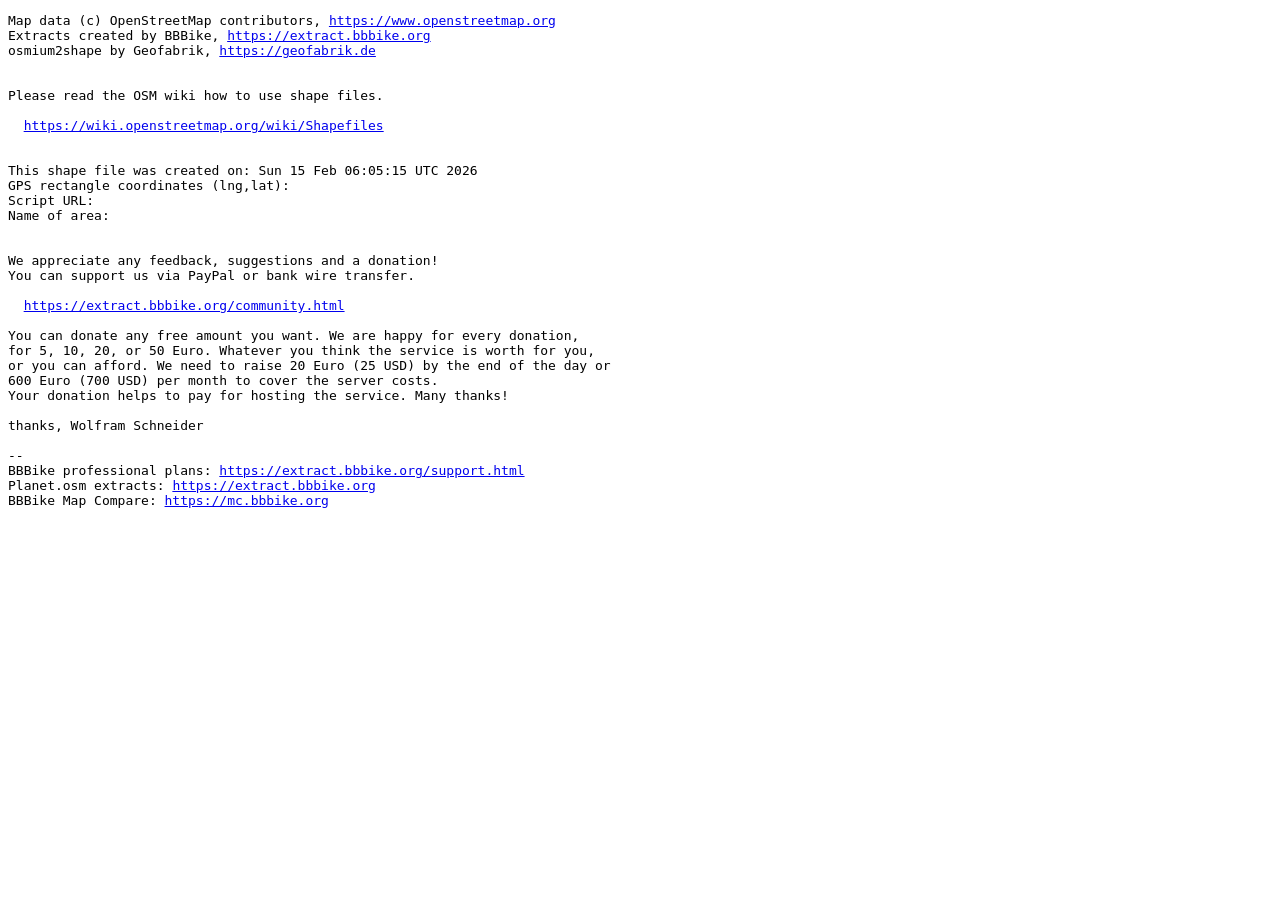
<file: Backend/data/Salzburg-shp/README.html>
<!DOCTYPE html>
<html>
<head>
  <meta http-equiv="content-type" content="text/html; charset=utf-8">  <title>README</title>
</head>
<body>
  <pre>
Map data (c) OpenStreetMap contributors, <a href="https://www.openstreetmap.org">https://www.openstreetmap.org</a>
Extracts created by BBBike, <a href="https://extract.bbbike.org">https://extract.bbbike.org</a>
osmium2shape by Geofabrik, <a href="https://geofabrik.de">https://geofabrik.de</a>


Please read the OSM wiki how to use shape files.

  <a href="https://wiki.openstreetmap.org/wiki/Shapefiles">https://wiki.openstreetmap.org/wiki/Shapefiles</a>


This shape file was created on: Sun 15 Feb 06:05:15 UTC 2026
GPS rectangle coordinates (lng,lat): 
Script URL: 
Name of area: 


We appreciate any feedback, suggestions and a donation!
You can support us via PayPal or bank wire transfer.

  <a href="https://extract.bbbike.org/community.html">https://extract.bbbike.org/community.html</a>

You can donate any free amount you want. We are happy for every donation,
for 5, 10, 20, or 50 Euro. Whatever you think the service is worth for you,
or you can afford. We need to raise 20 Euro (25 USD) by the end of the day or
600 Euro (700 USD) per month to cover the server costs.
Your donation helps to pay for hosting the service. Many thanks!

thanks, Wolfram Schneider

--
BBBike professional plans: <a href="https://extract.bbbike.org/support.html">https://extract.bbbike.org/support.html</a>
Planet.osm extracts: <a href="https://extract.bbbike.org">https://extract.bbbike.org</a>
BBBike Map Compare: <a href="https://mc.bbbike.org">https://mc.bbbike.org</a>
</pre>
</body>
</html>
</file>
